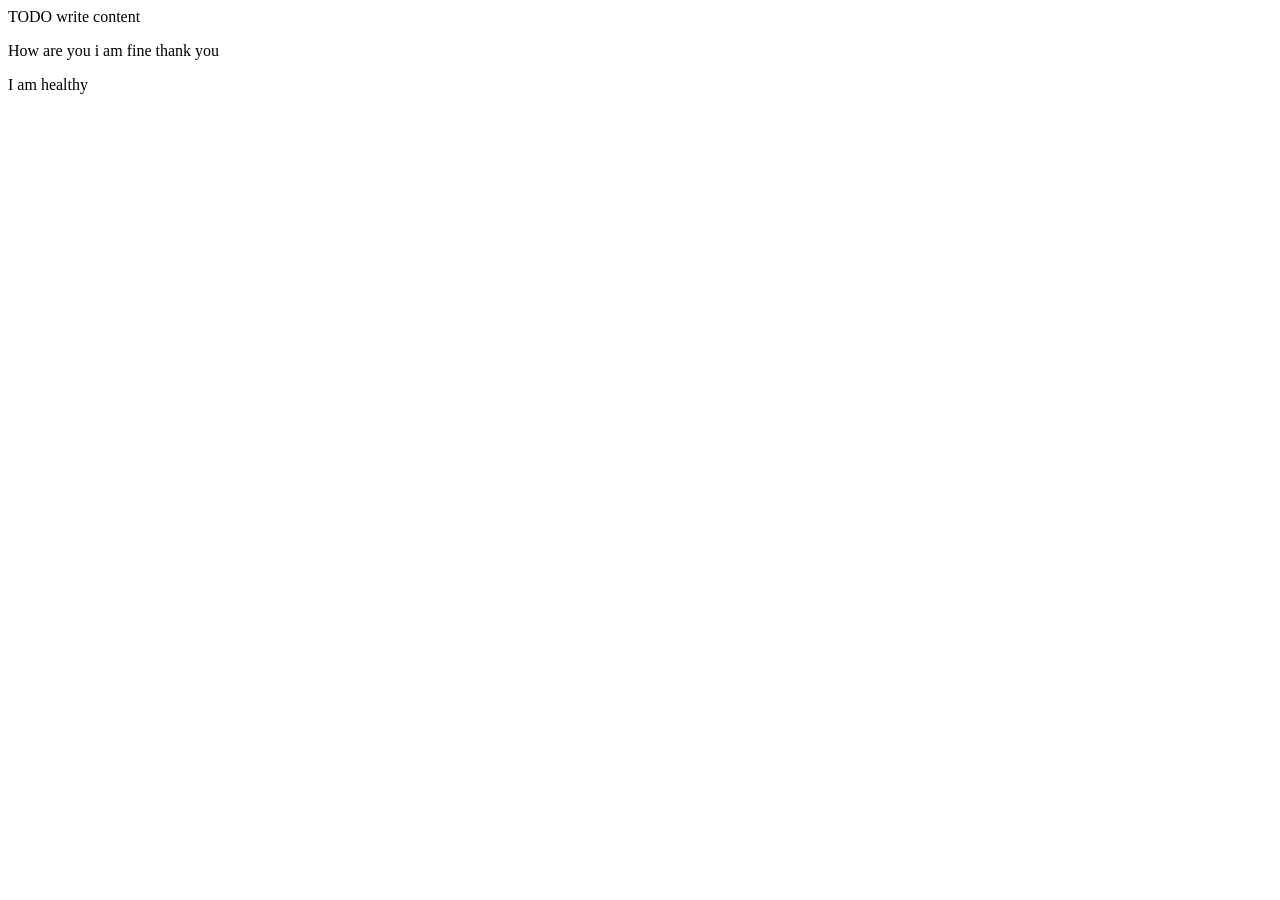
<file: GUI_Asignment-main/web/index.html>
<!DOCTYPE html>
<!--
Click nbfs://nbhost/SystemFileSystem/Templates/Licenses/license-default.txt to change this license
Click nbfs://nbhost/SystemFileSystem/Templates/JSP_Servlet/Html.html to edit this template
-->
<html>
    <head>
        <title>TODO supply a title</title>
        <meta charset="UTF-8">
        <meta name="viewport" content="width=device-width, initial-scale=1.0">
    </head>
    <body>
        <div>TODO write content</div>
        <p>How are you i am fine thank you</p>
        <p>I am healthy</p>
    </body>
</html>
</file>
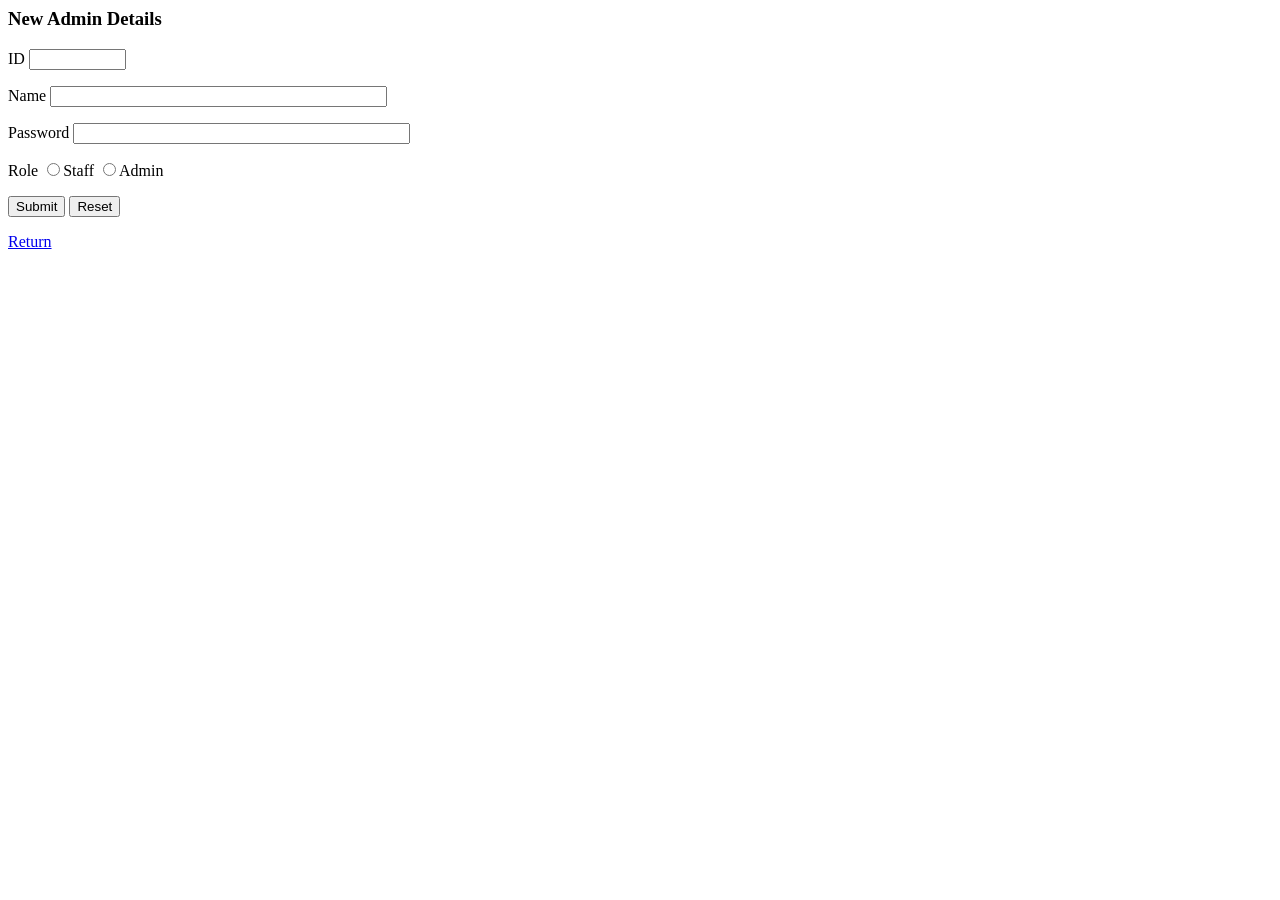
<file: GUI_Asignment-main/web/addAdmin.html>
<html>
    <head>
        <title>Add New Admin</title>
        <meta http-equiv="Content-Type" content="text/html; charset=UTF-8">
    </head>
    <body>
        <h3>New Admin Details</h3>
        <form method="post" action="addAdminServlet" >

            <p><label>ID</label>
                <input type="text" name="id" size="10" /></p>
            <p><label>Name</label>
                <input type="text" name="name" size="40" /></p>

            <p><label>Password</label>
                <input type="text" name="pass" size="40" /></p>
                
            <p><label>Role</label>
                <input type="radio" id="M" name="gender" value="Staff">Staff 
                <input type="radio" id="F" name="gender" value="Admin">Admin</p>
                        
            <p><input type="submit" value="Submit" />
                <input type="reset" value="Reset" /></p>
        </form>
        <a href="admin.html">Return</a><br>

    </body>
</html>
</file>
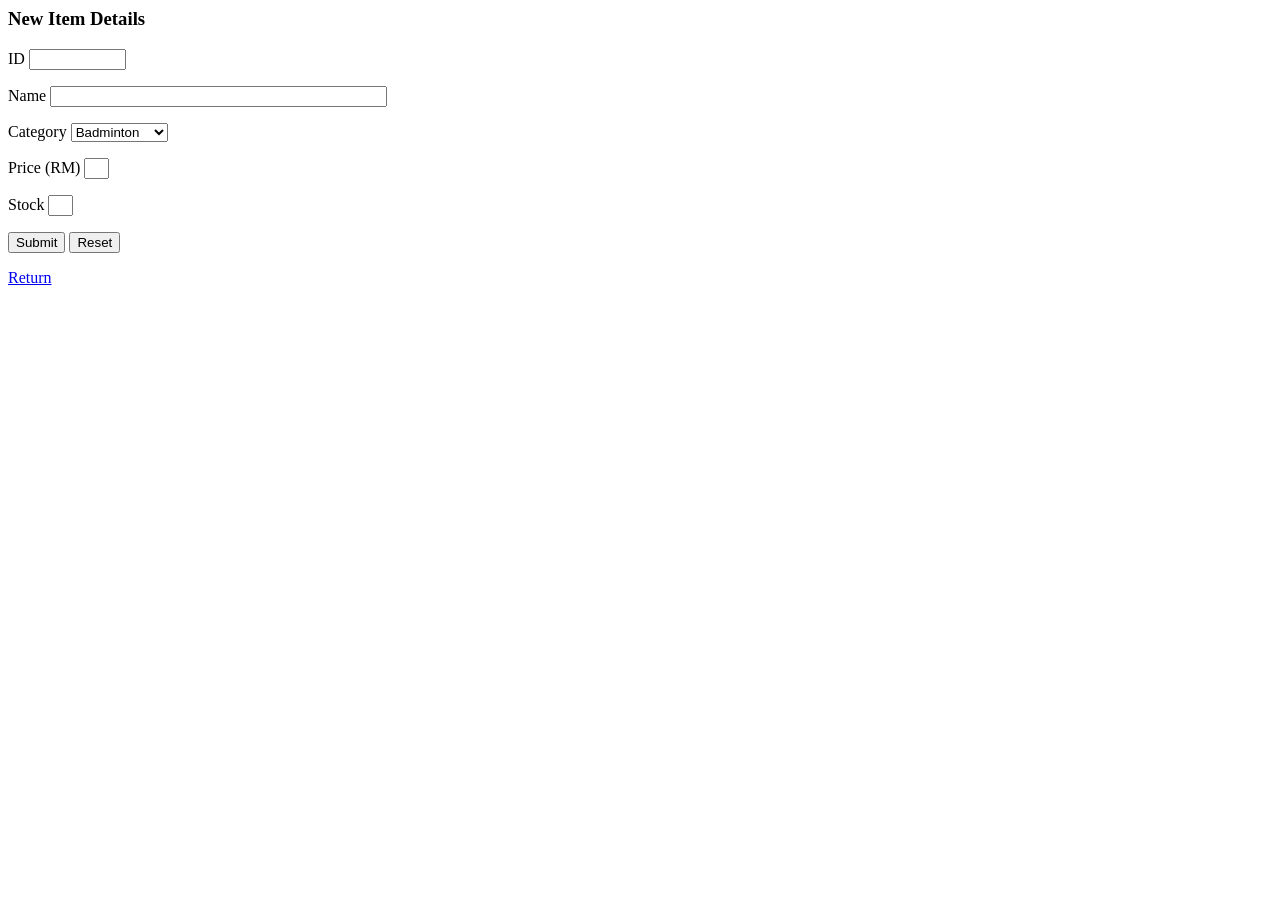
<file: GUI_Asignment-main/web/addItem.html>
<html>
    <head>
        <title>Add New Item</title>
        <meta http-equiv="Content-Type" content="text/html; charset=UTF-8">
    </head>
    <body>
        <h3>New Item Details</h3>
        <form method="post" action="addItemServlet" >

            <p><label>ID</label>
                <input type="text" name="id" size="10" /></p>
            <p><label>Name</label>
                <input type="text" name="name" size="40" /></p>

            <p><label>Category</label>
                <select name="category">
                    <option value = "Badminton">Badminton</option>
                    <option value = "Table Tennis">Table Tennis</option>
                    <option value = "General">General</option>
                </select></p>
                
            <p><label>Price (RM)</label>
                <input type="text" name="price" size="1" /></p>
    
            <p><label>Stock</label>
                <input type="text" name="stock" size="1" /></p>
                        
            <p><input type="submit" value="Submit" />
                <input type="reset" value="Reset" /></p>
        </form>

         <a href="staff.html">Return</a><br>

    </body>
</html>
</file>
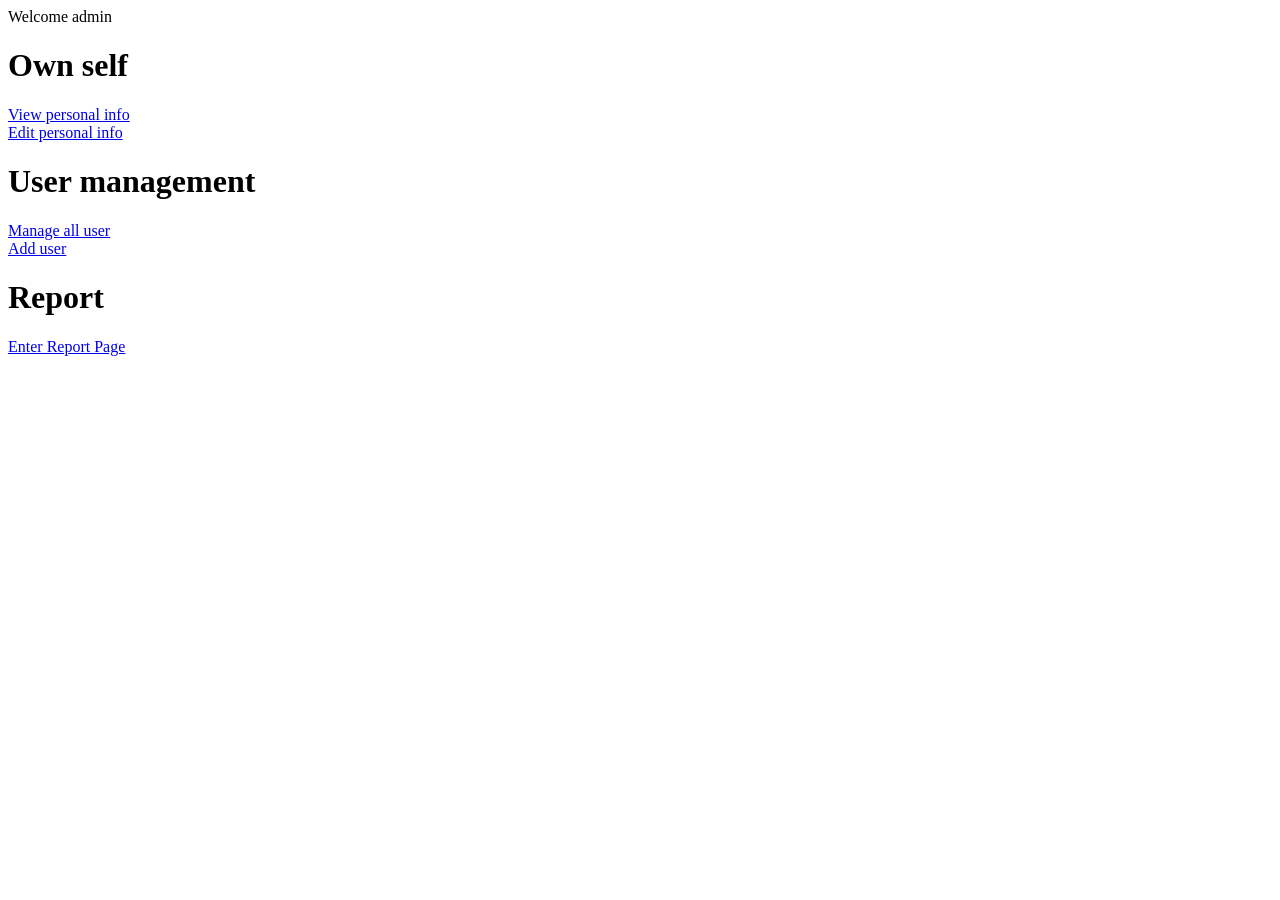
<file: GUI_Asignment-main/web/admin.html>
<html>
    <head>
        <title>Admin interface</title>
        <meta charset="UTF-8">
        <meta name="viewport" content="width=device-width, initial-scale=1.0">
    </head>
    <body>
        <div>Welcome admin</div>
        <h1>Own self</h1>
        <a href="viewPersonalInfo">View personal info</a><br>
        <a href="editPersonalInfo">Edit personal info</a><br>
        
        <h1>User management</h1>
        <a href="viewUser.jsp">Manage all user</a><br>
        <a href="addUser.html">Add user</a><br>
        
        <h1>Report</h1>
        <a href="report.jsp">Enter Report Page</a><br>

    </body>
</html>
</file>
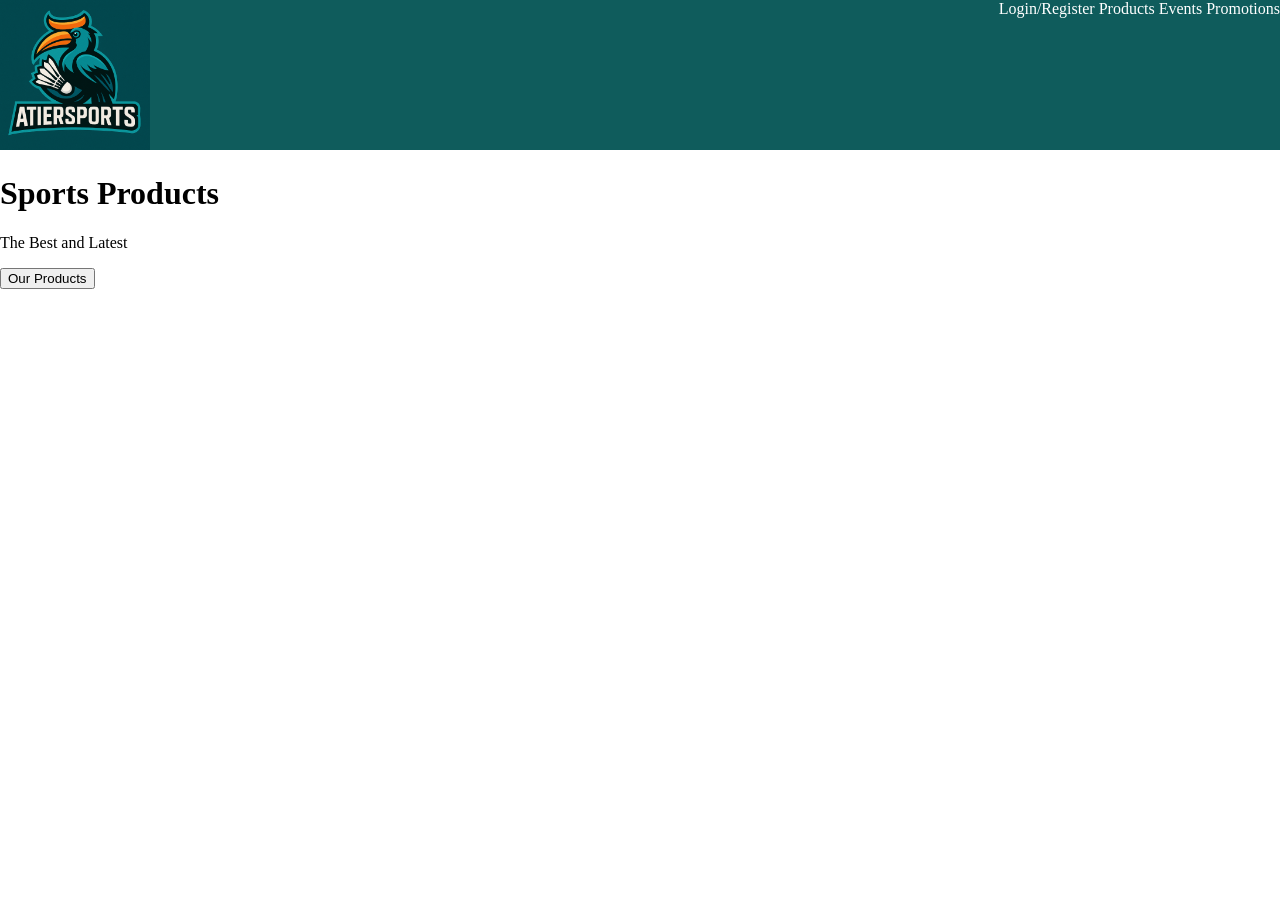
<file: GUI_Asignment-main/web/home.html>
<!DOCTYPE html>
<html>
    <head>
        <title>Home Page</title>
        <meta charset="UTF-8">
        <meta name="viewport" content="width=device-width, initial-scale=1.0">
    </head>
    <body style="margin:0;padding:0;">
        <div id="navbar" style="background-color:#0F5C5C;">
            <div align="left" style="padding:0;margin:0;float:left;">
                <img src="Images/logo.png" height="150" width ="150" alt="alt"/>
            </div>
            <div align="right" style="height:150px;">
                <a href="" style="text-decoration:none;color:white;">Login/Register</a>
                <a href="products.jsp" style="text-decoration:none;color:white;">Products</a>
                <a href="" style="text-decoration:none;color:white;">Events</a>
                <a href="" style="text-decoration:none;color:white;">Promotions</a>
            </div>
        </div>
        <div style="clear:both;"></div>
        <div>
            <h1>Sports Products</h1>
            <p>The Best and Latest</p>
            <button>Our Products</button>
        </div>
    </body>
</html>
</file>
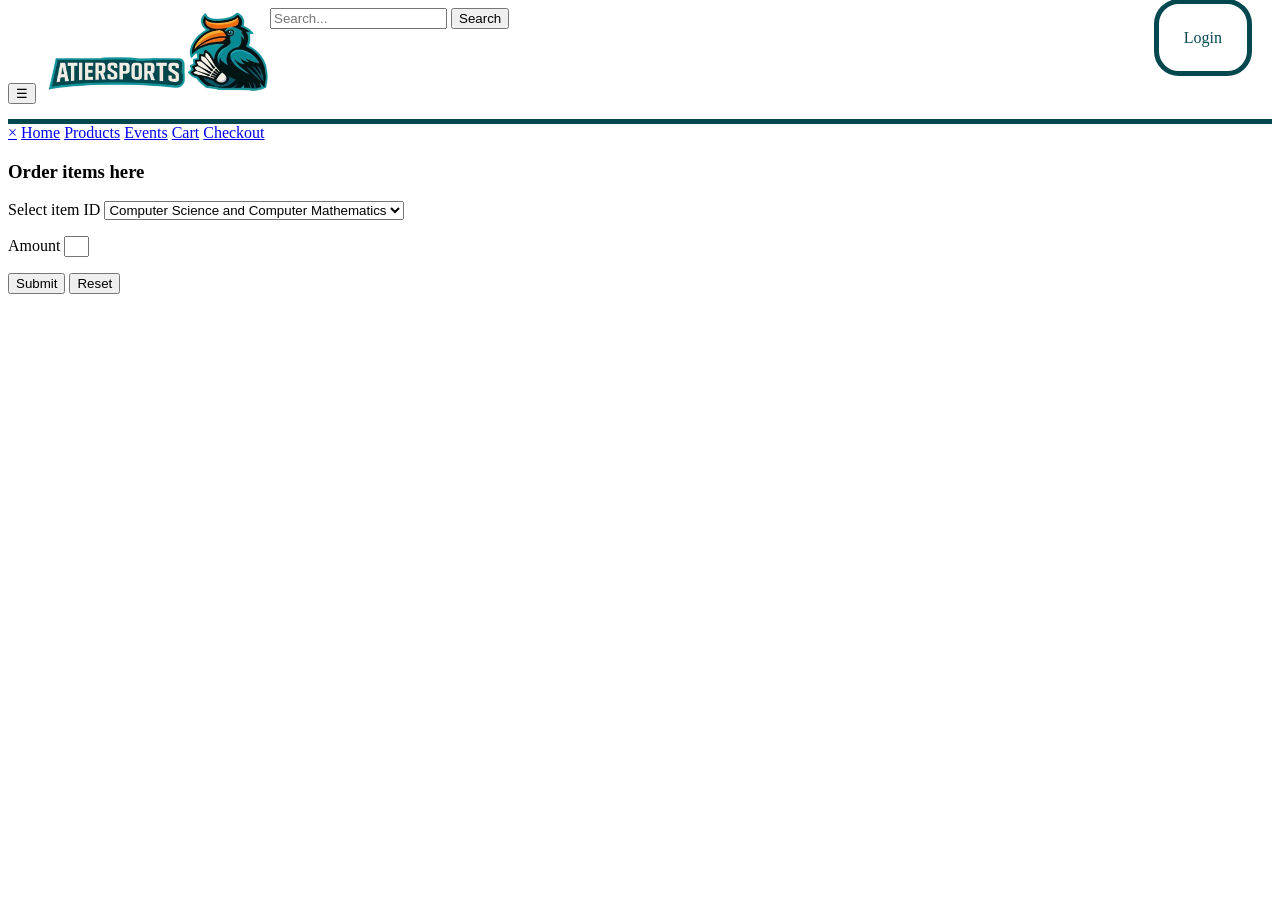
<file: GUI_Asignment-main/web/order.html>
<html>
    <head>
        <title>Order items</title>
        <meta http-equiv="Content-Type" content="text/html; charset=UTF-8">
    </head>
    <body>
        <div id="navbar" style="border-bottom: 5px solid #04484f;">
            <div align="left" style="padding:0px;margin:0;float:left;">
                <button id="toggleBtn">&#9776;</button>
                <img src="Images/logohorizon.png" height="90" width ="230" alt="alt" style="padding:0;margin:0;"/>
            </div>
            <div class="search-container">
                <input type="text" placeholder="Search...">
                <button type="submit">Search</button>
            </div>
            <div align="right"style="height:90px;">
                <a style="border: 5px solid #04484f;padding: 25px;border-radius: 25px;margin: 20px;text-decoration:none;color:#04484f;" href="">Login</a>
            </div>
        </div>
        <div style="clear:both;"></div>

        <div id="sidebar" class="sidebar">
            <a href="#" class="closeBtn" id="closeBtn">&times;</a>
            <a href="home.jsp">Home</a>
            <a href="products.jsp">Products</a>
            <a href="#">Events</a>
            <a href="#">Cart</a>
            <a href="#">Checkout</a>
        </div>
        <h3>Order items here</h3>
        <form method="post" action="orderServlet" >

            <p><label>Select item ID</label>
                <select name="itemID">
                    <option value = "DCO">Computer Science and Computer Mathematics</option>
                    <option value = "IA">Information Systems Engineering</option>
                    <option value = "IB">Business Information Systems</option>
                </select></p>

            <p><label>Amount</label>
                <input type="text" name="amt" size="1" /></p>
            
            <p><input type="submit" value="Submit" />
                <input type="reset" value="Reset" /></p>
        </form>

    </body>
</html>
</file>
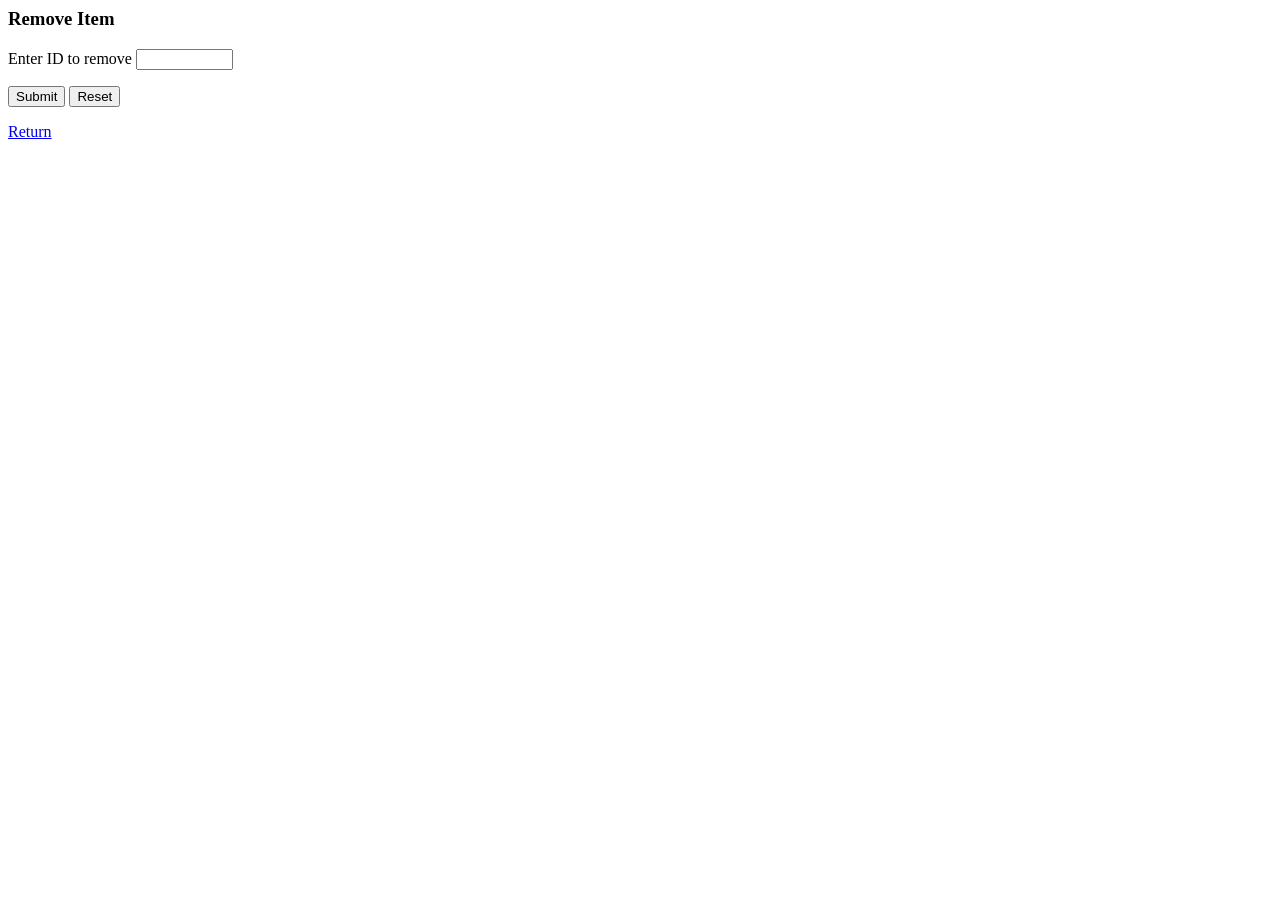
<file: GUI_Asignment-main/web/removeItem.html>
<html>
    <head>
        <title>Remove Item</title>
        <meta http-equiv="Content-Type" content="text/html; charset=UTF-8">
    </head>
    <body>
        <h3>Remove Item</h3>
        <form method="post" action="removeItemServlet" >

            <p><label>Enter ID to remove</label>
                <input type="text" name="id" size="10" /></p>
                        
            <p><input type="submit" value="Submit" />
                <input type="reset" value="Reset" /></p>
        </form>
        <a href="staff.html">Return</a><br>

    </body>
</html>
</file>
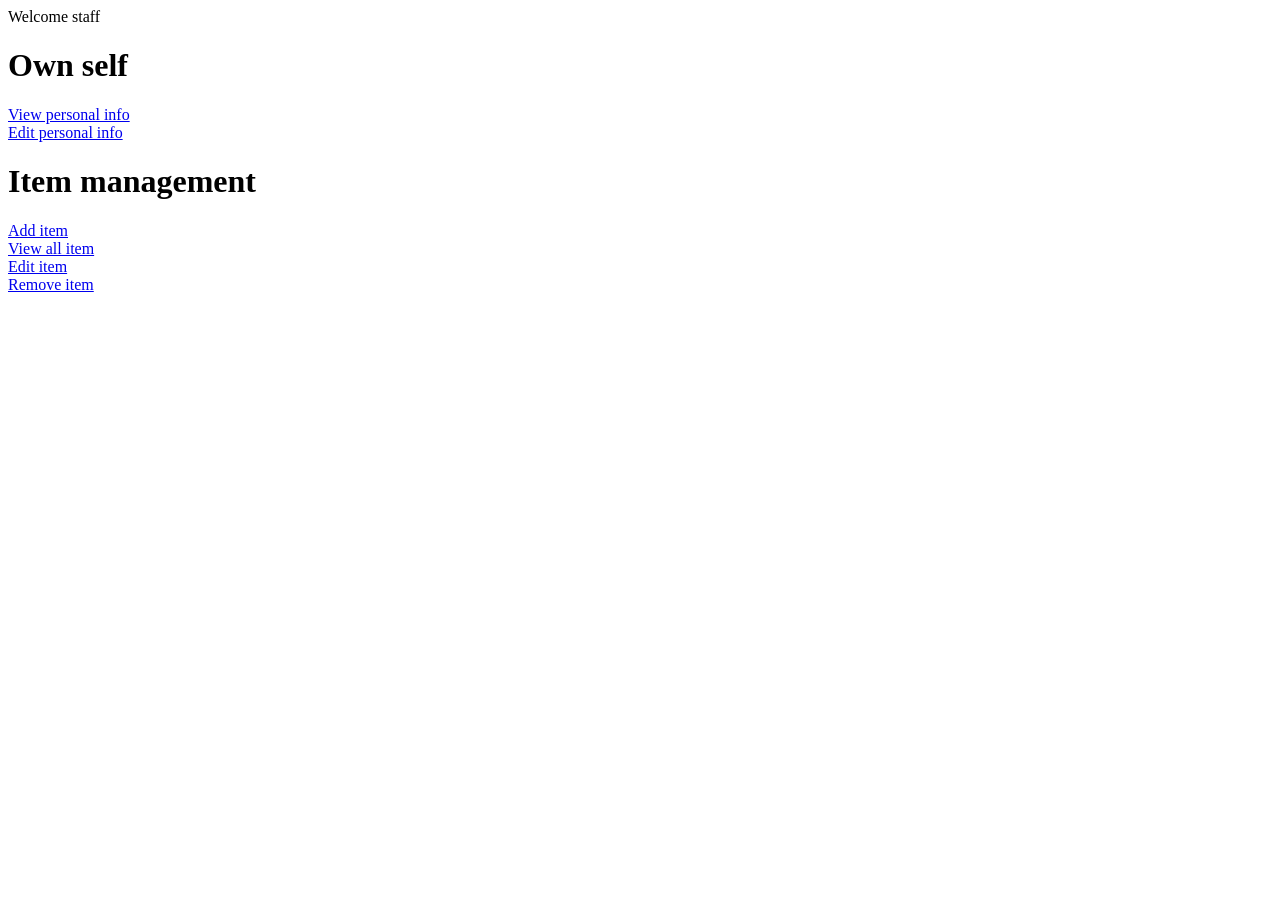
<file: GUI_Asignment-main/web/staff.html>
<meta http-equiv='cache-control' content='no-cache'> 
<meta http-equiv='expires' content='0'> 
<meta http-equiv='pragma' content='no-cache'>

<html>
    <head>
        <title>Staff interface</title>
        <meta charset="UTF-8">
        <meta name="viewport" content="width=device-width, initial-scale=1.0">
    </head>
    <body>
        <div>Welcome staff</div>
        <h1>Own self</h1>
        <a href="viewPersonalInfo">View personal info</a><br>
        <a href="editPersonalInfo">Edit personal info</a><br>
        
        <h1>Item management</h1>
        <a href="addItem.html">Add item</a><br>
        <a href="viewItemServlet">View all item</a><br>
        <a href="editItem.jsp">Edit item</a><br>
        <a href="removeItem.html">Remove item</a>        
    </body>
</html>
</file>
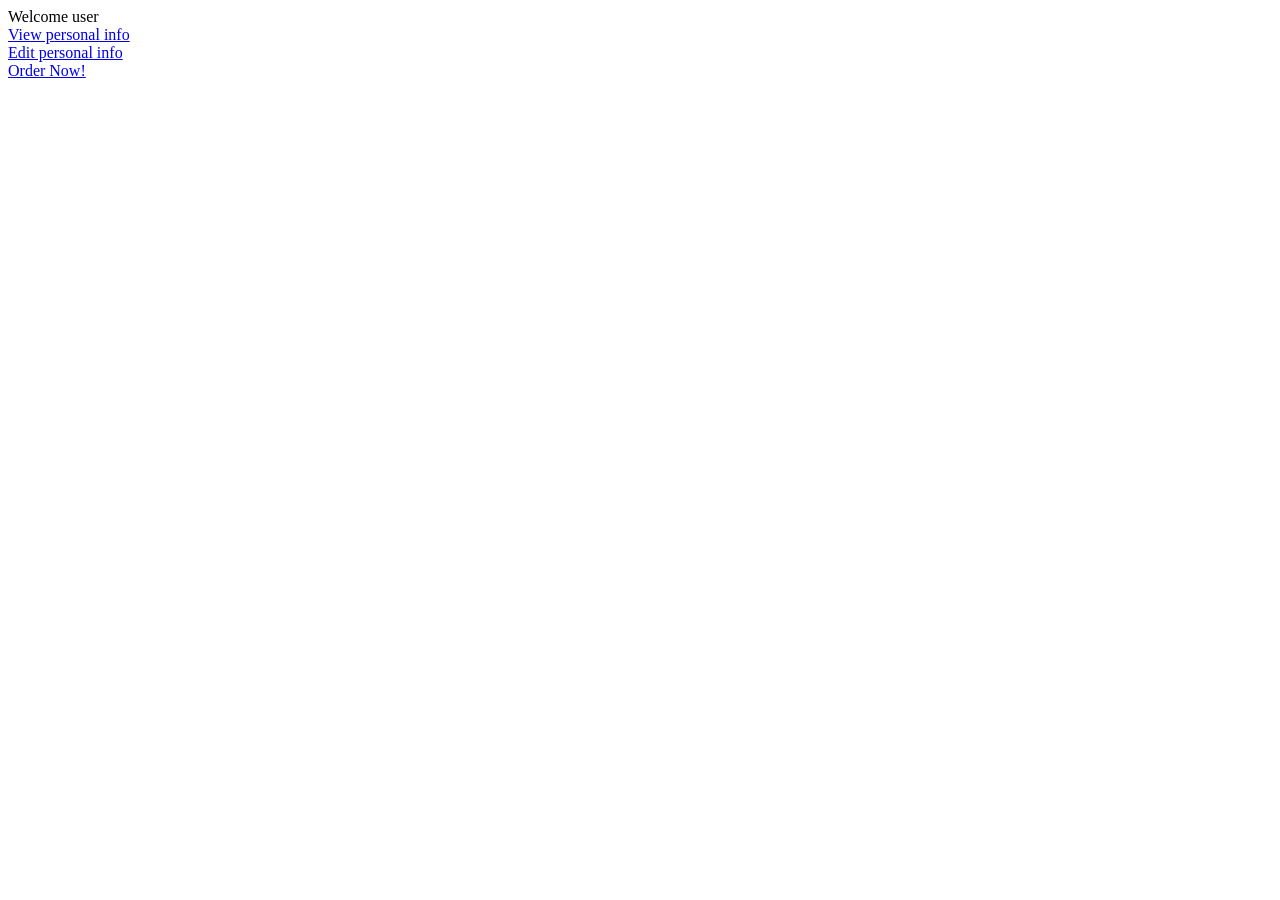
<file: GUI_Asignment-main/web/user.html>
<meta http-equiv='cache-control' content='no-cache'> 
<meta http-equiv='expires' content='0'> 
<meta http-equiv='pragma' content='no-cache'>

<html>
    <head>
        <title>User interface</title>
        <meta charset="UTF-8">
        <meta name="viewport" content="width=device-width, initial-scale=1.0">
    </head>
    <body>
        <div>Welcome user</div>
        <a href="viewPersonalInfo">View personal info</a><br>
        <a href="editPersonalInfo">Edit personal info</a><br>
        <a href="itemOrderServlet">Order Now!</a><br>

    </body>
</html>
</file>
